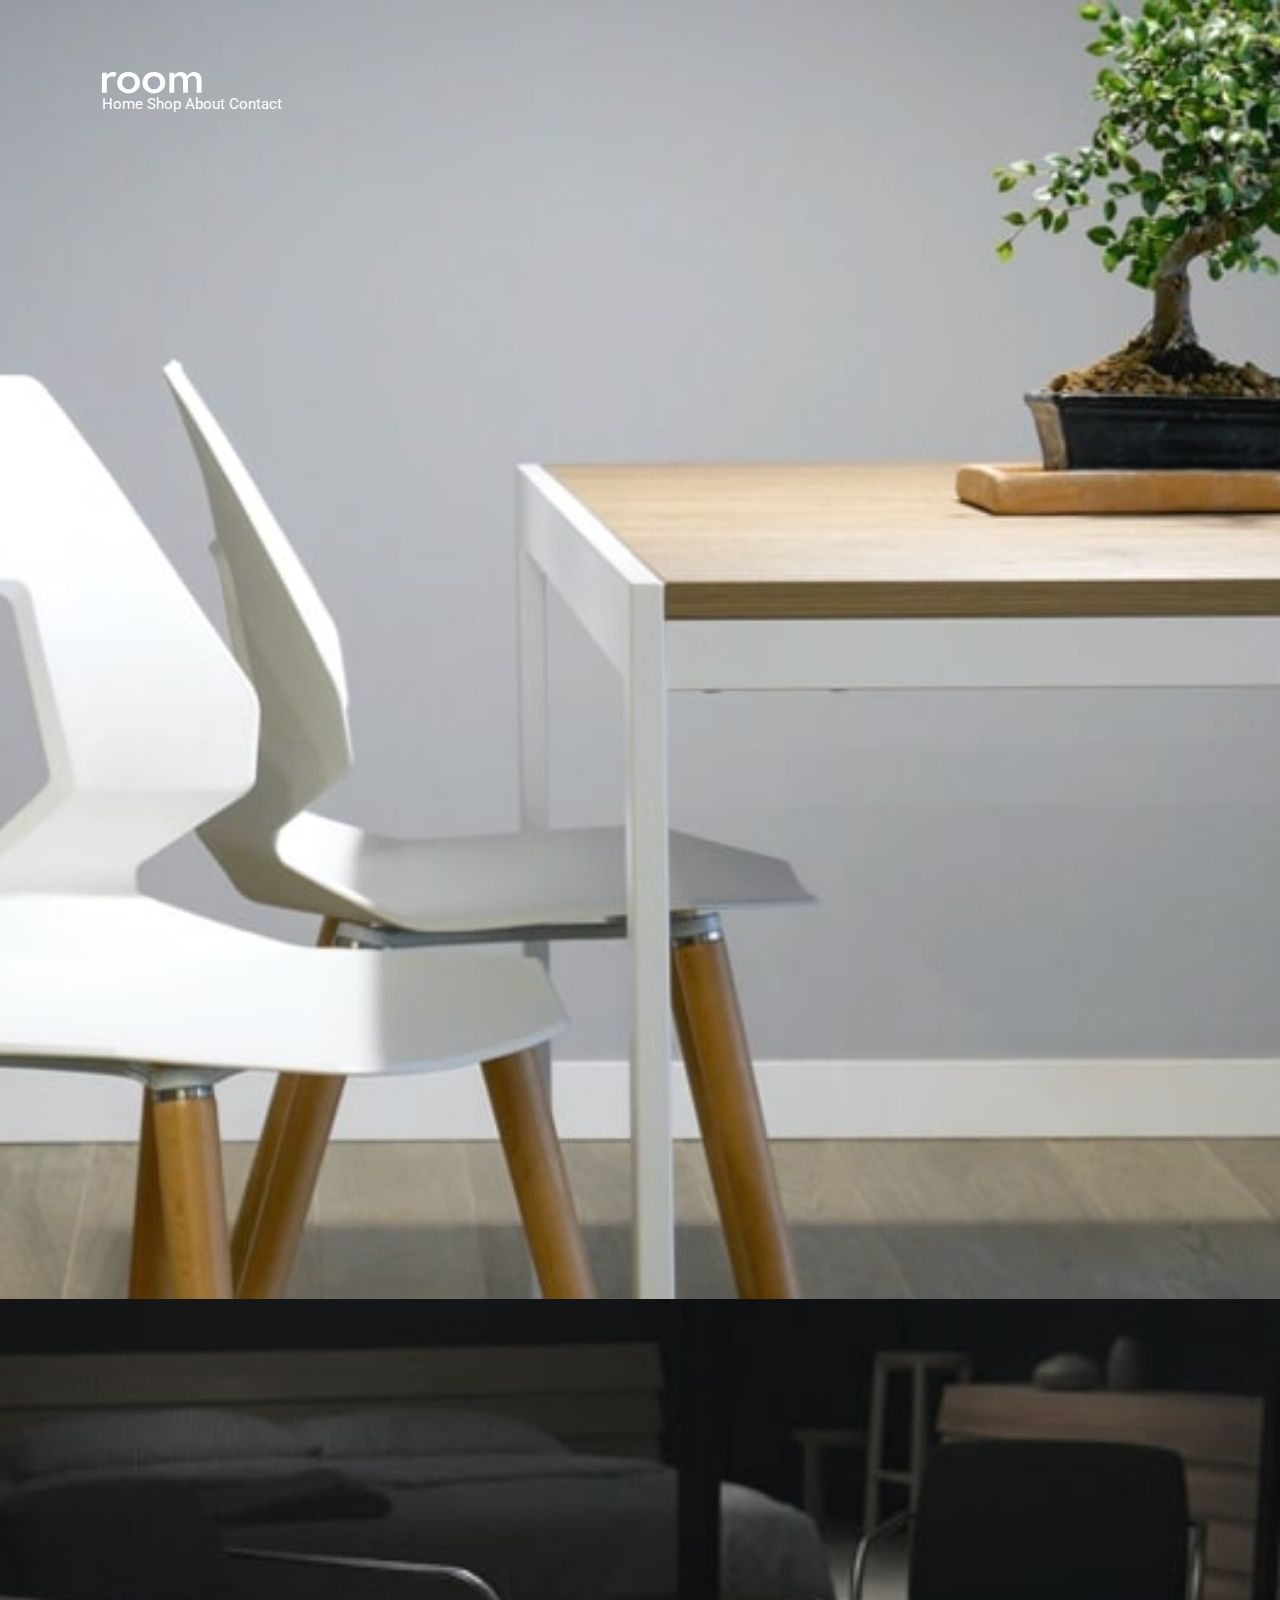
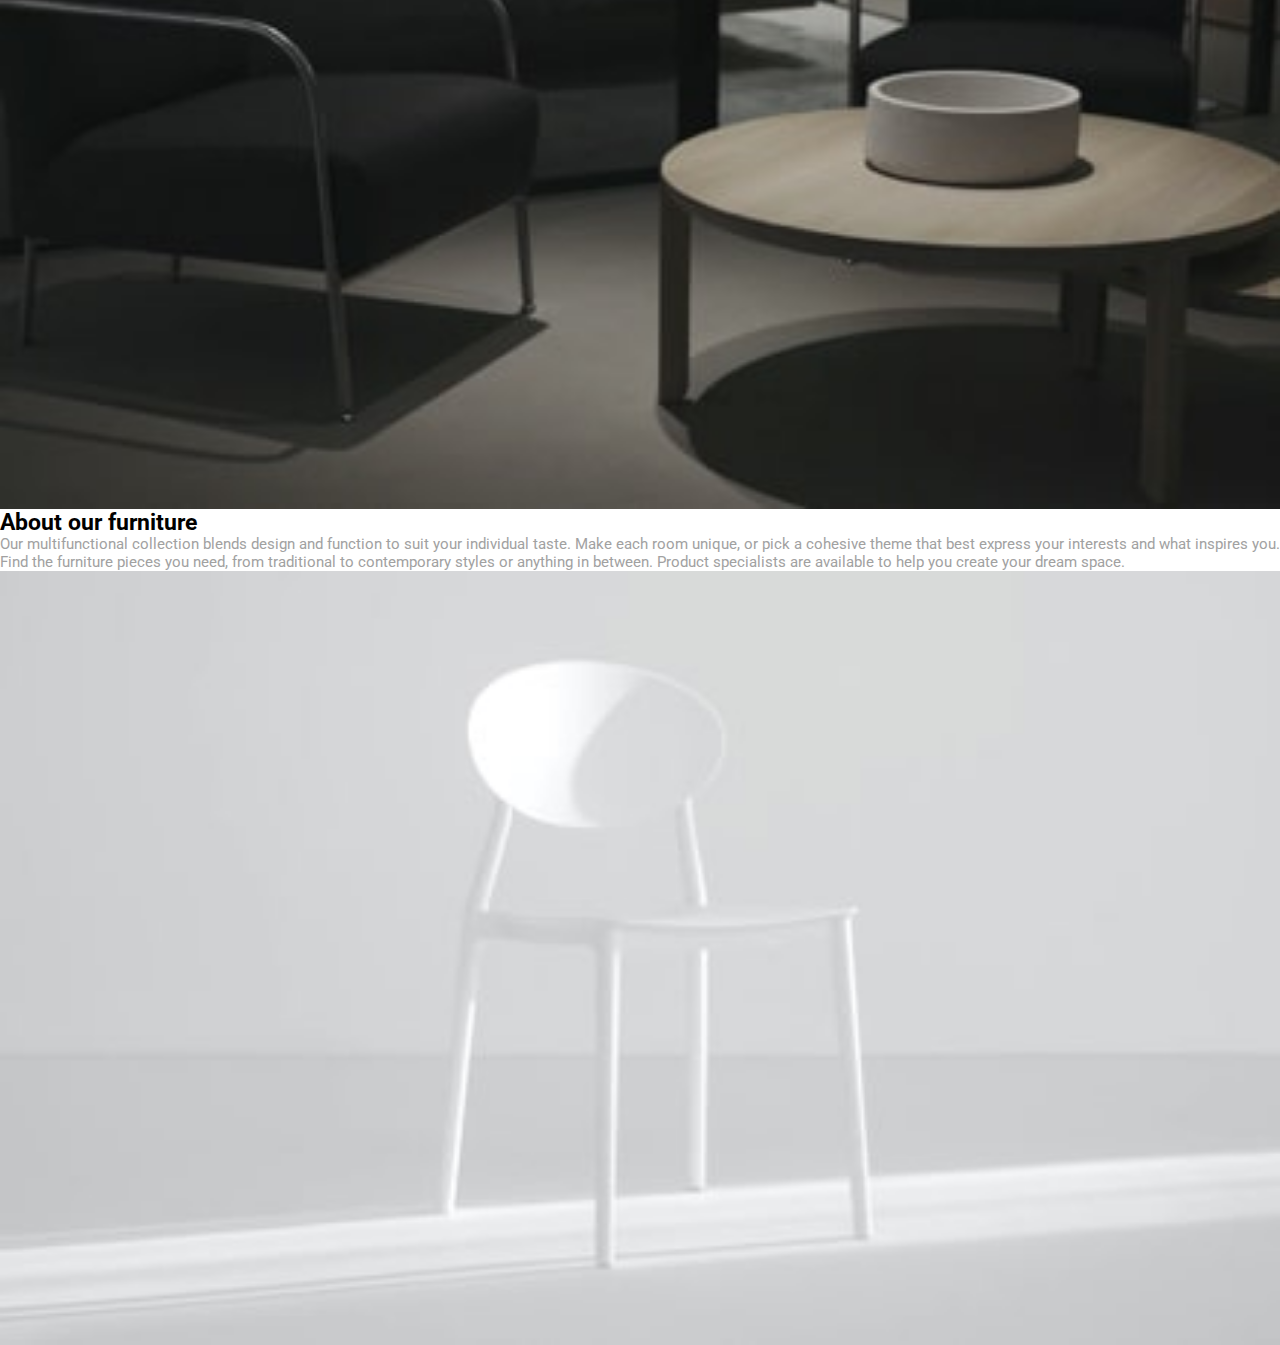
<file: index.html>
<!DOCTYPE html>
<html lang="en">
  <head>
    <meta charset="UTF-8" />
    <meta name="viewport" content="width=device-width, initial-scale=1.0" />
    <!-- displays site properly based on user's device -->
    <link rel="preconnect" href="https://fonts.googleapis.com" />
    <link rel="preconnect" href="https://fonts.gstatic.com" crossorigin />
    <link
      href="https://fonts.googleapis.com/css2?family=League+Spartan:wght@100..900&family=Prompt:ital,wght@0,100;0,200;0,300;0,400;0,500;0,600;0,700;0,800;0,900;1,100;1,200;1,300;1,400;1,500;1,600;1,700;1,800;1,900&family=Roboto+Condensed:ital,wght@0,100..900;1,100..900&family=Roboto:ital,wght@0,100;0,300;0,400;0,500;0,700;0,900;1,100;1,300;1,400;1,500;1,700;1,900&display=swap"
      rel="stylesheet"
    />
    <link
      rel="icon"
      type="image/png"
      sizes="32x32"
      href="./images/favicon-32x32.png"
    />
    <link rel="stylesheet" href="./style.css" />
    <title>Frontend Mentor | Room homepage</title>
  </head>
  <body>
    <div class="container">
      <div class="header-infomation">
        <header>
            <nav class="header__nav">
              <img class="header__logo" src="./images/logo.svg" alt="" />
              <a class="header__menu" href="">Home</a>
              <a class="header__menu" href="">Shop</a>
              <a class="header__menu" href="">About</a>
              <a class="header__menu" href="">Contact</a>
            </nav>
        </header>
        <img
          class="header__img"
          src="./images/desktop-image-hero-1.jpg"
          alt=""
        />
        <div class="info">
          <h1 class="info__headline">
            Discover innovative ways to decorate
          </h1>
          <p class="info__para">
            We provide unmatched quality, comfort, and style for property owners
            across the country. Our experts combine form and function in
            bringing your vision to life. Create a room in your own style with
            our collection and make your property a reflection of you and what
            you love.
          </p>
          <div class="info__shop-button-cursor">
          <p class="info__button">Shop now</p>
          <img class="info__cursor" src="./images/icon-arrow.svg" alt="">
        </div>
        </div>
      </div>    

      <!-- <h1>  We are available all across the globe</h1>

  <p>With stores all over the world, it's easy for you to find furniture for your home or place of business. 
  Locally, we’re in most major cities throughout the country. Find the branch nearest you using our 
  store locator. Any questions? Don't hesitate to contact us today.</p>

  <h4> Shop now</h4>

 <h1> Manufactured with the best materials</h1>

 <p> Our modern furniture store provide a high level of quality. Our company has invested in advanced technology 
  to ensure that every product is made as perfect and as consistent as possible. With three decades of 
  experience in this industry, we understand what customers want for their home and office.</p>

  <h4>Shop now</h4> -->
      <div class="footer">
        <div class="footer__row-1">
          <img src="./images/image-about-dark.jpg" alt="" />
        </div>
        <div class="footer__row-2">
          <h2 class="footer__headline">About our furniture</h2>

          <p class="footer__para">
            Our multifunctional collection blends design and function to suit
            your individual taste. Make each room unique, or pick a cohesive
            theme that best express your interests and what inspires you. Find
            the furniture pieces you need, from traditional to contemporary
            styles or anything in between. Product specialists are available to
            help you create your dream space.
          </p>
        </div>
        <div class="footer__row-3">
          <img src="./images/image-about-light.jpg" alt="" />
        </div>
      </div>
    </div>
  </body>
  <!-- <div class="attribution">
      Challenge by
      <a href="https://www.frontendmentor.io?ref=challenge" target="_blank"
        >Frontend Mentor</a
      >. Coded by <a href="#">Your Name Here</a>.
    </div> -->
</html>
</file>
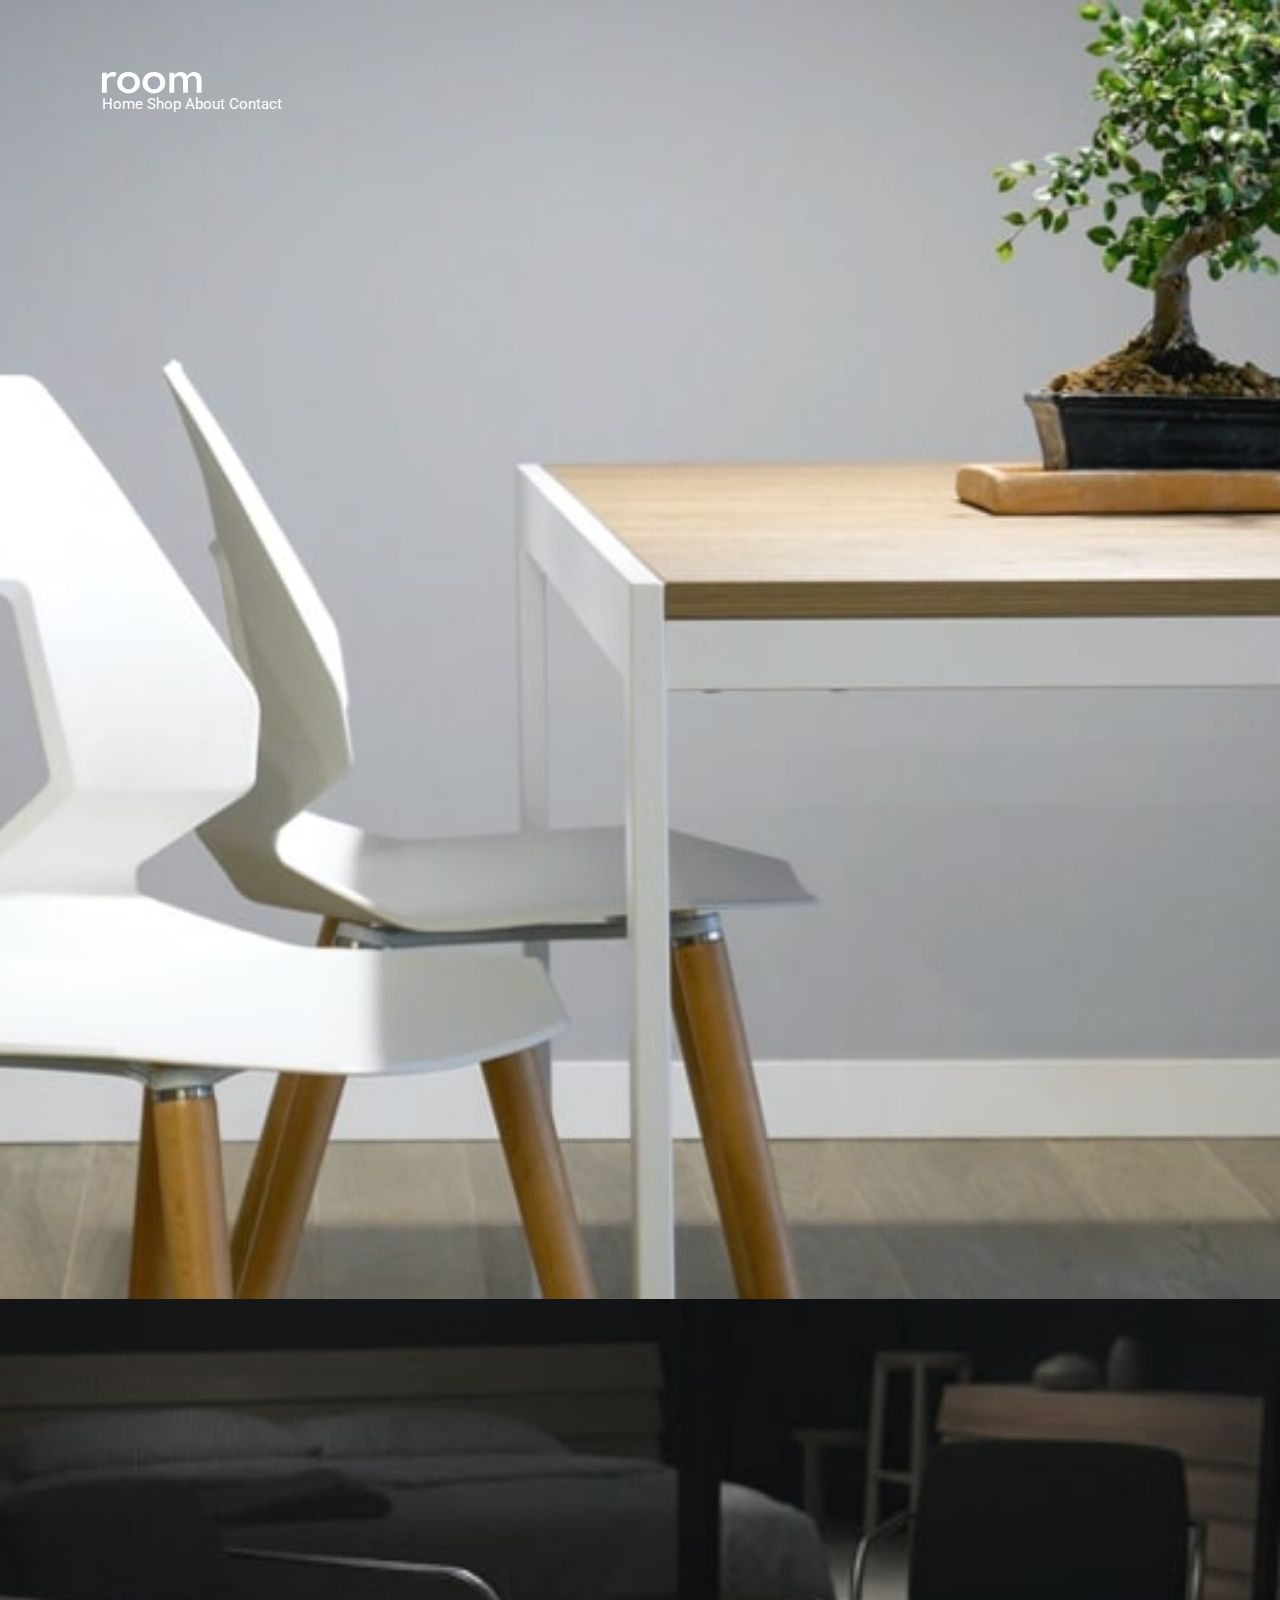
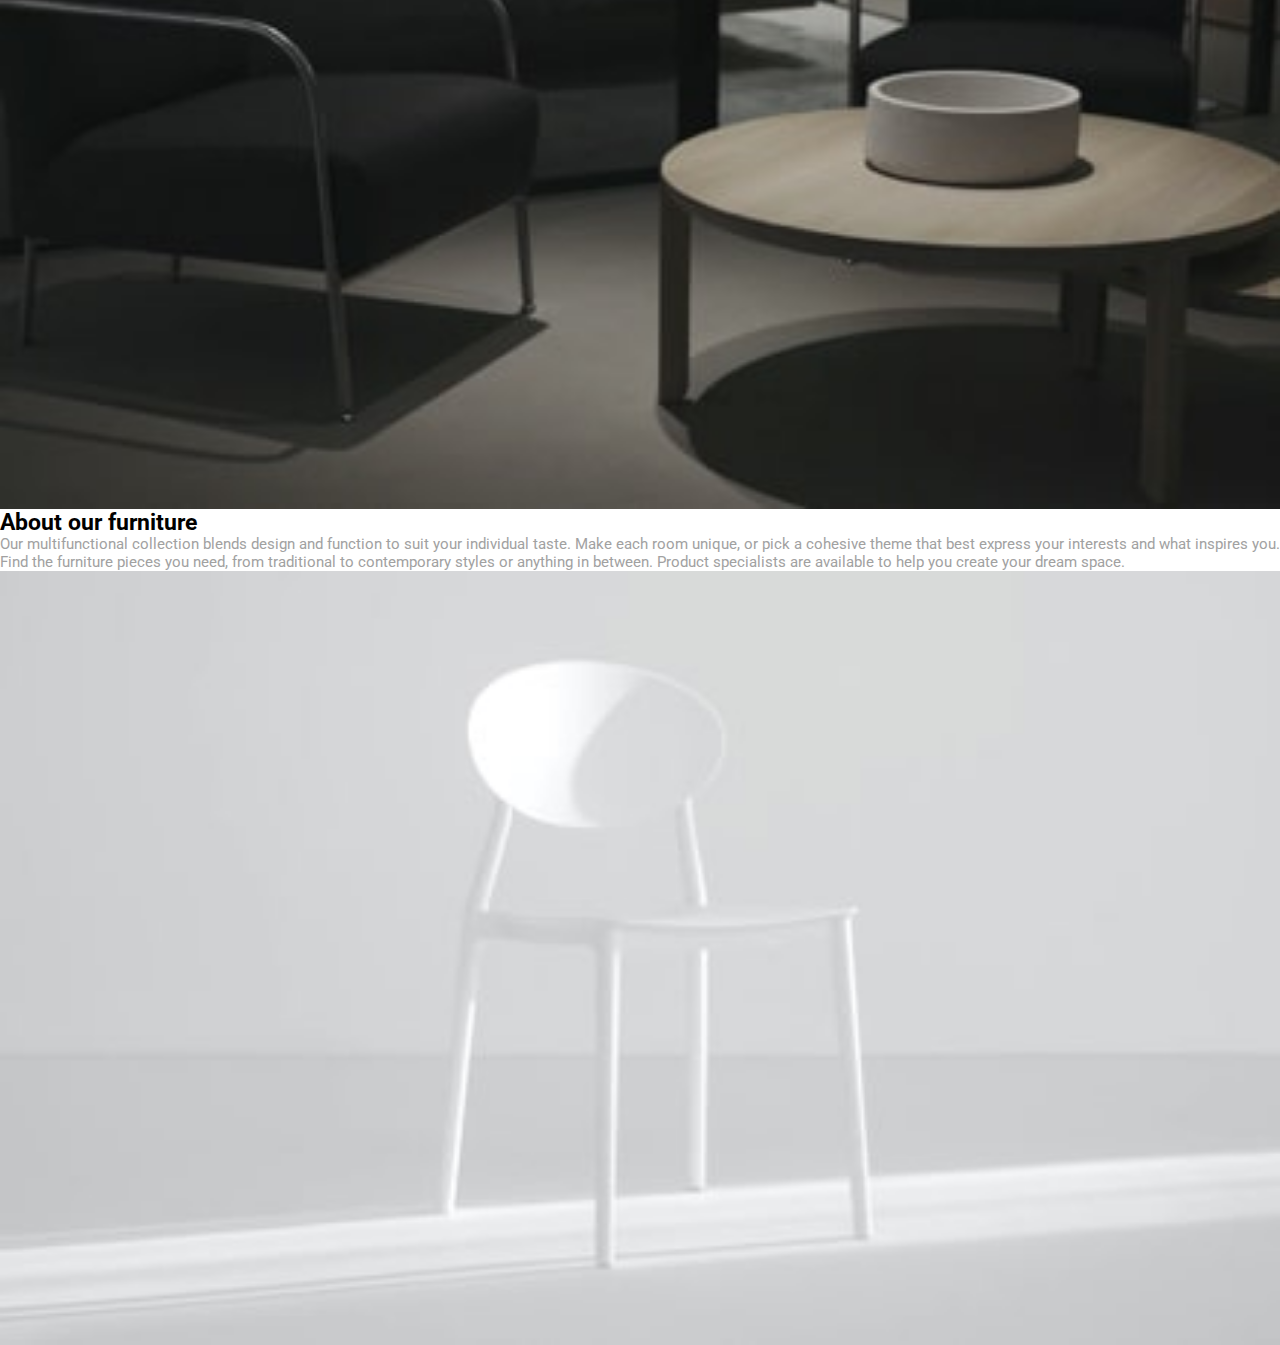
<file: index copy.html>
<!DOCTYPE html>
<html lang="en">
  <head>
    <meta charset="UTF-8" />
    <meta name="viewport" content="width=device-width, initial-scale=1.0" />
    <!-- displays site properly based on user's device -->
    <link rel="preconnect" href="https://fonts.googleapis.com" />
    <link rel="preconnect" href="https://fonts.gstatic.com" crossorigin />
    <link
      href="https://fonts.googleapis.com/css2?family=League+Spartan:wght@100..900&family=Prompt:ital,wght@0,100;0,200;0,300;0,400;0,500;0,600;0,700;0,800;0,900;1,100;1,200;1,300;1,400;1,500;1,600;1,700;1,800;1,900&family=Roboto+Condensed:ital,wght@0,100..900;1,100..900&family=Roboto:ital,wght@0,100;0,300;0,400;0,500;0,700;0,900;1,100;1,300;1,400;1,500;1,700;1,900&display=swap"
      rel="stylesheet"
    />
    <link
      rel="icon"
      type="image/png"
      sizes="32x32"
      href="./images/favicon-32x32.png"
    />
    <link rel="stylesheet" href="./style.css" />
    <title>Frontend Mentor | Room homepage</title>
  </head>
  <body>
    <div class="container">
      <div class="header-infomation">
        <header>
            <nav class="header__nav">
              <img class="header__logo" src="./images/logo.svg" alt="" />
              <a class="header__menu" href="">Home</a>
              <a class="header__menu" href="">Shop</a>
              <a class="header__menu" href="">About</a>
              <a class="header__menu" href="">Contact</a>
            </nav>
        </header>
        <img
          class="header__img"
          src="./images/desktop-image-hero-1.jpg"
          alt=""
        />
        <div class="info">
          <h1 class="info__headline">
            Discover innovative ways to decorate
          </h1>
          <p class="info__para">
            We provide unmatched quality, comfort, and style for property owners
            across the country. Our experts combine form and function in
            bringing your vision to life. Create a room in your own style with
            our collection and make your property a reflection of you and what
            you love.
          </p>
          <div class="info__shop-button-cursor">
          <p class="info__button">Shop now</p>
          <img class="info__cursor" src="./images/icon-arrow.svg" alt="">
        </div>
        </div>
      </div>    

      <!-- <h1>  We are available all across the globe</h1>

  <p>With stores all over the world, it's easy for you to find furniture for your home or place of business. 
  Locally, we’re in most major cities throughout the country. Find the branch nearest you using our 
  store locator. Any questions? Don't hesitate to contact us today.</p>

  <h4> Shop now</h4>

 <h1> Manufactured with the best materials</h1>

 <p> Our modern furniture store provide a high level of quality. Our company has invested in advanced technology 
  to ensure that every product is made as perfect and as consistent as possible. With three decades of 
  experience in this industry, we understand what customers want for their home and office.</p>

  <h4>Shop now</h4> -->
      <div class="footer">
        <div class="footer__row-1">
          <img src="./images/image-about-dark.jpg" alt="" />
        </div>
        <div class="footer__row-2">
          <h2 class="footer__headline">About our furniture</h2>

          <p class="footer__para">
            Our multifunctional collection blends design and function to suit
            your individual taste. Make each room unique, or pick a cohesive
            theme that best express your interests and what inspires you. Find
            the furniture pieces you need, from traditional to contemporary
            styles or anything in between. Product specialists are available to
            help you create your dream space.
          </p>
        </div>
        <div class="footer__row-3">
          <img src="./images/image-about-light.jpg" alt="" />
        </div>
      </div>
    </div>
  </body>
  <!-- <div class="attribution">
      Challenge by
      <a href="https://www.frontendmentor.io?ref=challenge" target="_blank"
        >Frontend Mentor</a
      >. Coded by <a href="#">Your Name Here</a>.
    </div> -->
</html>
</file>
<file: style.css>
* {
  box-sizing: border-box;
  margin: 0px;
  padding: 0px;
}
:root {
  font-family: "Roboto", sans-serif;
  font-weight: 500, 600, 700;
  font-size: 15px;
  --Dark-Gray: hsl(0, 0%, 63%);
  --Black: hsl(0, 0%, 0%);
  --White: hsl(0, 0%, 100%);
  --Very-Dark-Gray: hsl(0, 0%, 27%);
}
a {
  text-decoration: none;
  color: var(--White);  
}
a:hover{
  text-decoration: underline;
}
p {
  font-size: 15px;
  color: var(--Dark-Gray);
}
h1 {
  font-size: 40px;
  color: var(--Very-Dark-Gray);
}
img {
  display: block;
  width: 100%;
  height: 100%;
  object-fit: cover;
}
.container {
  position: relative;
  display: flex;
  flex-direction: column;
  height: 100vh;
}
header {
  position: absolute;
  left: 8%;
  top: 8%;
  display: flex;
  justify-content: center;
  align-items: center;
}
header img {
  width: 100px;
  margin-right: 20px;
}
.navbar-menu {
  display: flex;
  flex-direction: row;
  font-size: 20px;
  gap: 20px;
}
.content-top,
.content-bottom {
  display: flex;
  flex-direction: row;
}
.content-top {
  justify-content: flex-start;
}
.content-top__bpic {
  width: 60vw;
}
.select-state-mobile {
  display: none;
}
.content-top__info {
  position: relative;
  display: flex;
  flex-direction: column;
  align-items: flex-start;
  justify-content: center;
  padding: 7rem 10rem;
  height: 100%;
  gap: 40px;
}
.select-state{
  position: absolute;
  display: flex;
  background-color: black;
  width: 150px;
  height: 75px;
  left: 0px;
  bottom: 0px;
}
.state-up img,
.state-down img{
  display: flex;
  align-items: center;
  justify-content: center;
  padding: 1.5rem;
  width: 75px;
}
.content-top__link {
  display: flex;
  flex-direction: row;
  justify-content: flex-start;
  letter-spacing: 1ch;
  font-size: 1rem;
  color: var(--Dark-Gray);
  gap: 15px;
}
.content-bottom {
  display: flex;
  height: 100%;
}
.content-bottom-left,
.content-bottom-rigth {
  display: flex;
  width: 100%;

}
.content-bottom__info {
  display: flex;
  flex-direction: column;
  justify-content: center;
  align-items: flex-start;
  gap: 20px;
  padding: 0.5rem 4rem;
  flex-grow: 1.2;
}
.menu-btn{
  display: none;
}


@media (max-width: 500px) {
  .content-top__bpic {
    width: 100%;
  }
  .content-top,
  .content-bottom {
    flex-direction: column;
  }
  .header-img{
    position: absolute;
    display: flex;
    z-index: 5;
    left: 140px;
    top: 5px;
  }
  .navbar-menu{
    display: none;
  }
  .select-state {
    display: none;
  }
  .content-top__info {
    align-items: flex-start;
    justify-content: center;
    padding: 2rem 3rem;
    height: 100%;
    gap: 40px;
  }
  .content-bottom img {
    width: 100%;
  }
  .content-bottom__info {
    gap: 20px;
    padding: 2rem 3rem;
  }
  .content-top-left {
    position: relative;
  }
  .select-state-mobile {
    position: absolute;
    display: flex;
    background-color: black;
    width: 100px;
    height: 50px;
    right: 0px;
    bottom: 0px;
  }
  .state-up-mobile,
  .state-down-mobile {
    display: flex;
    align-items: center;
    justify-content: center;
    padding: 1rem;
    width: 100px;
  }
  .menu-btn{
    display: flex;
  }
  .menu-btn > img{
    width: 35px;
  }

  .menu {
    display: flex;
    flex-direction: column;
    height: 0px;
    overflow: hidden;
    border-radius: 8px;
    background-color: white;
    color:white;
    position: absolute;
    gap: 8px;
    top: 0.8rem;
    left: 0.5rem;
  }
  .menu a{
    color: black;
  }
  
  .menu-state {
    display: none;
  }
  label {
    position: relative;
  }
  
  label .menu-state:checked + .menu {
    /* display: grid; */
    height: fit-content;
    padding: 16px;
}
}
</file>
